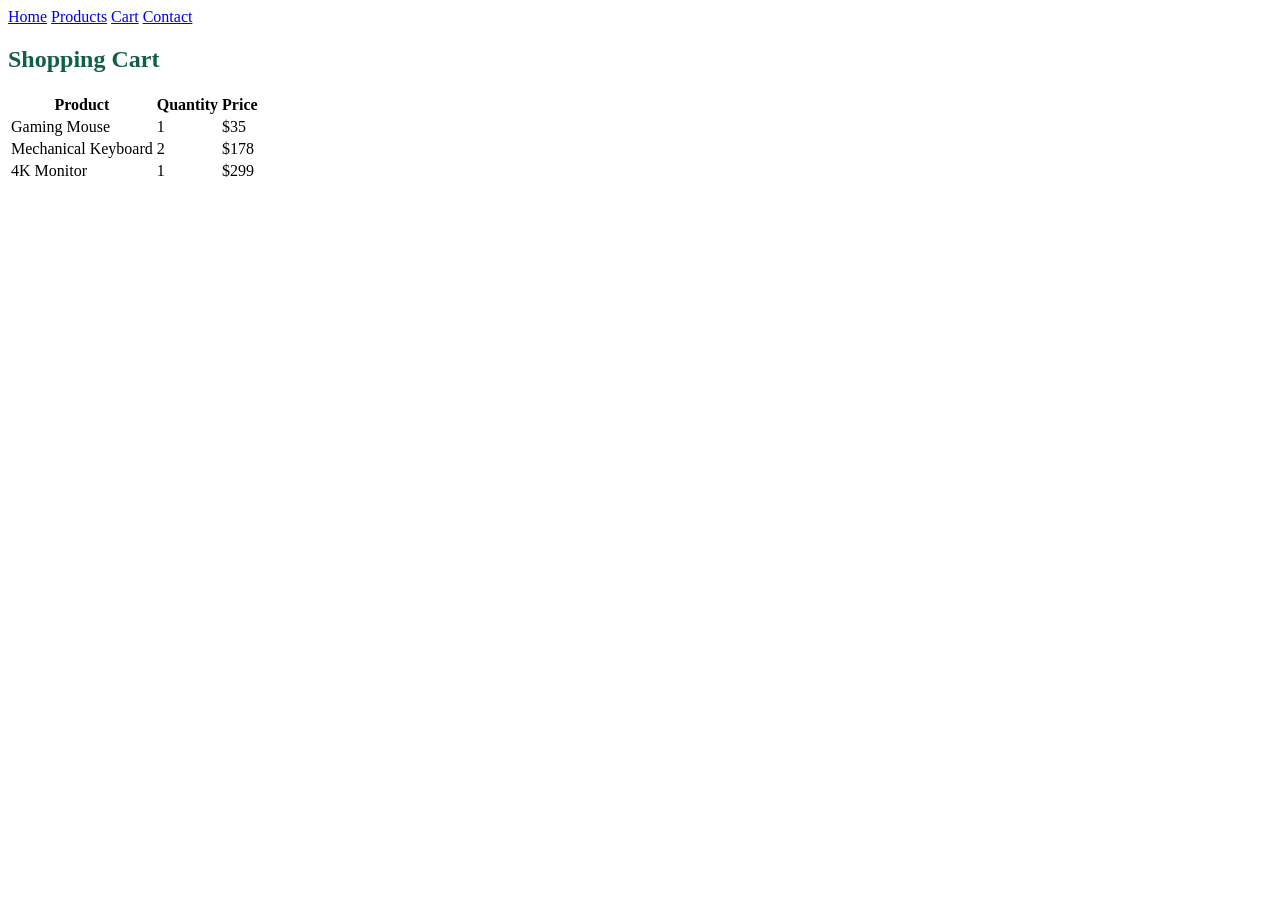
<file: Cart/Cart.html>
<!DOCTYPE html>
<html lang="en">

<head>
    <meta charset="UTF-8">
    <meta name="viewport" content="width=device-width, initial-scale=1.0">
    <title>Cart</title>
    <link rel="stylesheet" href="../style.css">
</head>

<body>
    <!-- MENU BAR -->
    <nav>
        <a href="../index.html">Home</a>
        <a href="../Products/Products.html">Products</a>
        <a href="../Cart/Cart.html">Cart</a>
        <a href="../Contact/Contact.html">Contact</a>
    </nav>
    <!-- CART SECTION -->
    <section>
        <h2>Shopping Cart</h2>
        <table>
            <tr>
                <th>Product</th>
                <th>Quantity</th>
                <th>Price</th>
            </tr>
            <tr>
                <td>Gaming Mouse</td>
                <td>1</td>
                <td>$35</td>
            </tr>
            <tr>
                <td>Mechanical Keyboard</td>
                <td>2</td>
                <td>$178</td>
            </tr>
            <tr>
                <td>4K Monitor</td>
                <td>1</td>
                <td>$299</td>
            </tr>
        </table>
    </section>
</body>

</html>
</file>
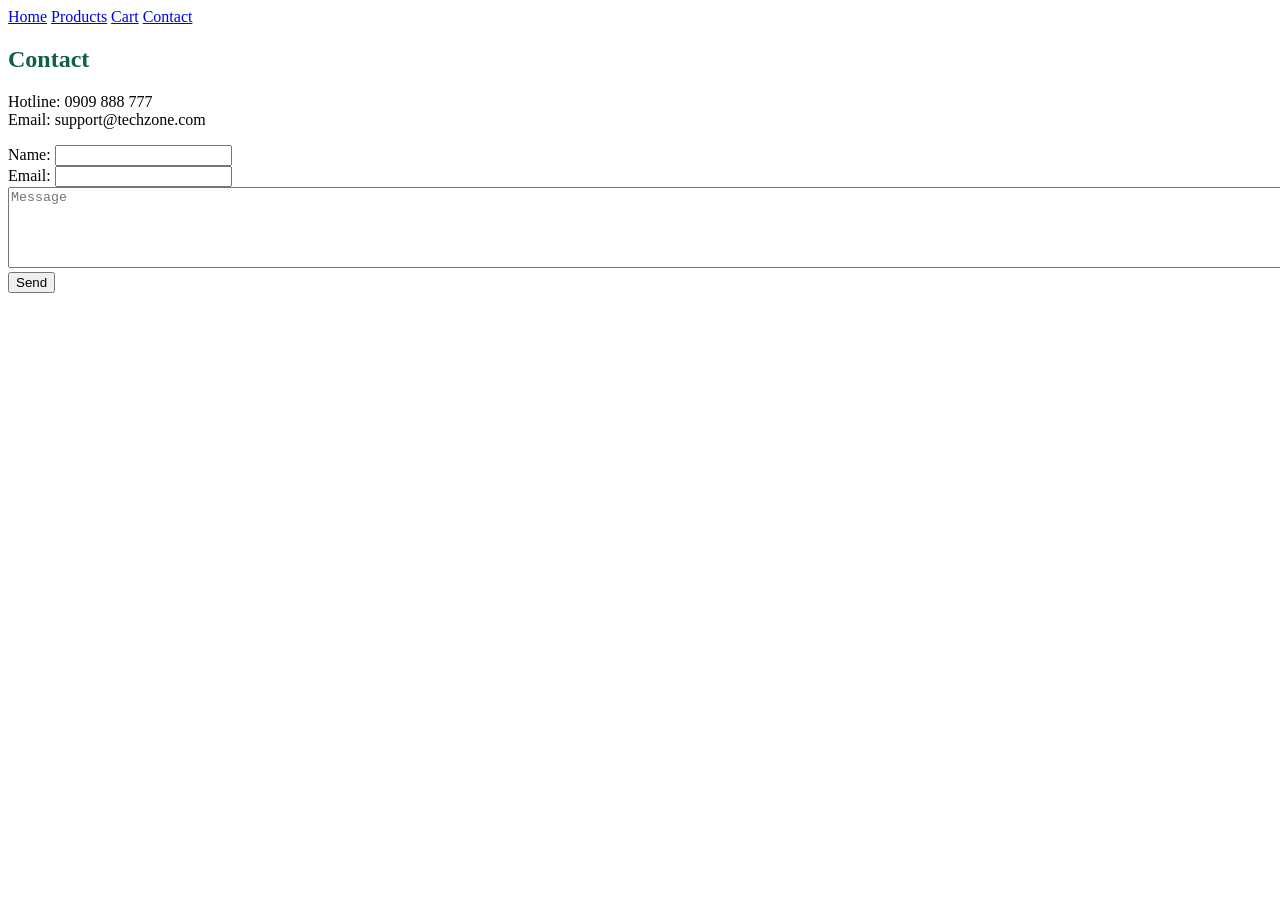
<file: Contact/Contact.html>
<!DOCTYPE html>
<html lang="en">

<head>
    <meta charset="UTF-8">
    <meta name="viewport" content="width=device-width, initial-scale=1.0">
    <title>Contact</title>
    <link rel="stylesheet" href="../style.css">
</head>

<body>
    <!-- MENU BAR -->
    <nav>
        <a href="../index.html">Home</a>
        <a href="../Products/Products.html">Products</a>
        <a href="../Cart/Cart.html">Cart</a>
        <a href="../Contact/Contact.html">Contact</a>
    </nav>
    <!-- CONTACT SECTION -->
    <section>
        <h2>Contact</h2>
        <p>
            Hotline: 0909 888 777 <br>
            Email: support@techzone.com
        </p>
        <form>
            <Label>
                Name:
                <input type="text" name="name">
            </Label><br>
            <Label>
                Email:
                <input type="email" name="email">
            </Label>
            <textarea rows="5" cols="200" name="message" placeholder="Message"></textarea>
            <button>Send</button>
        </form><br>
    </section>
</body>

</html>
</file>
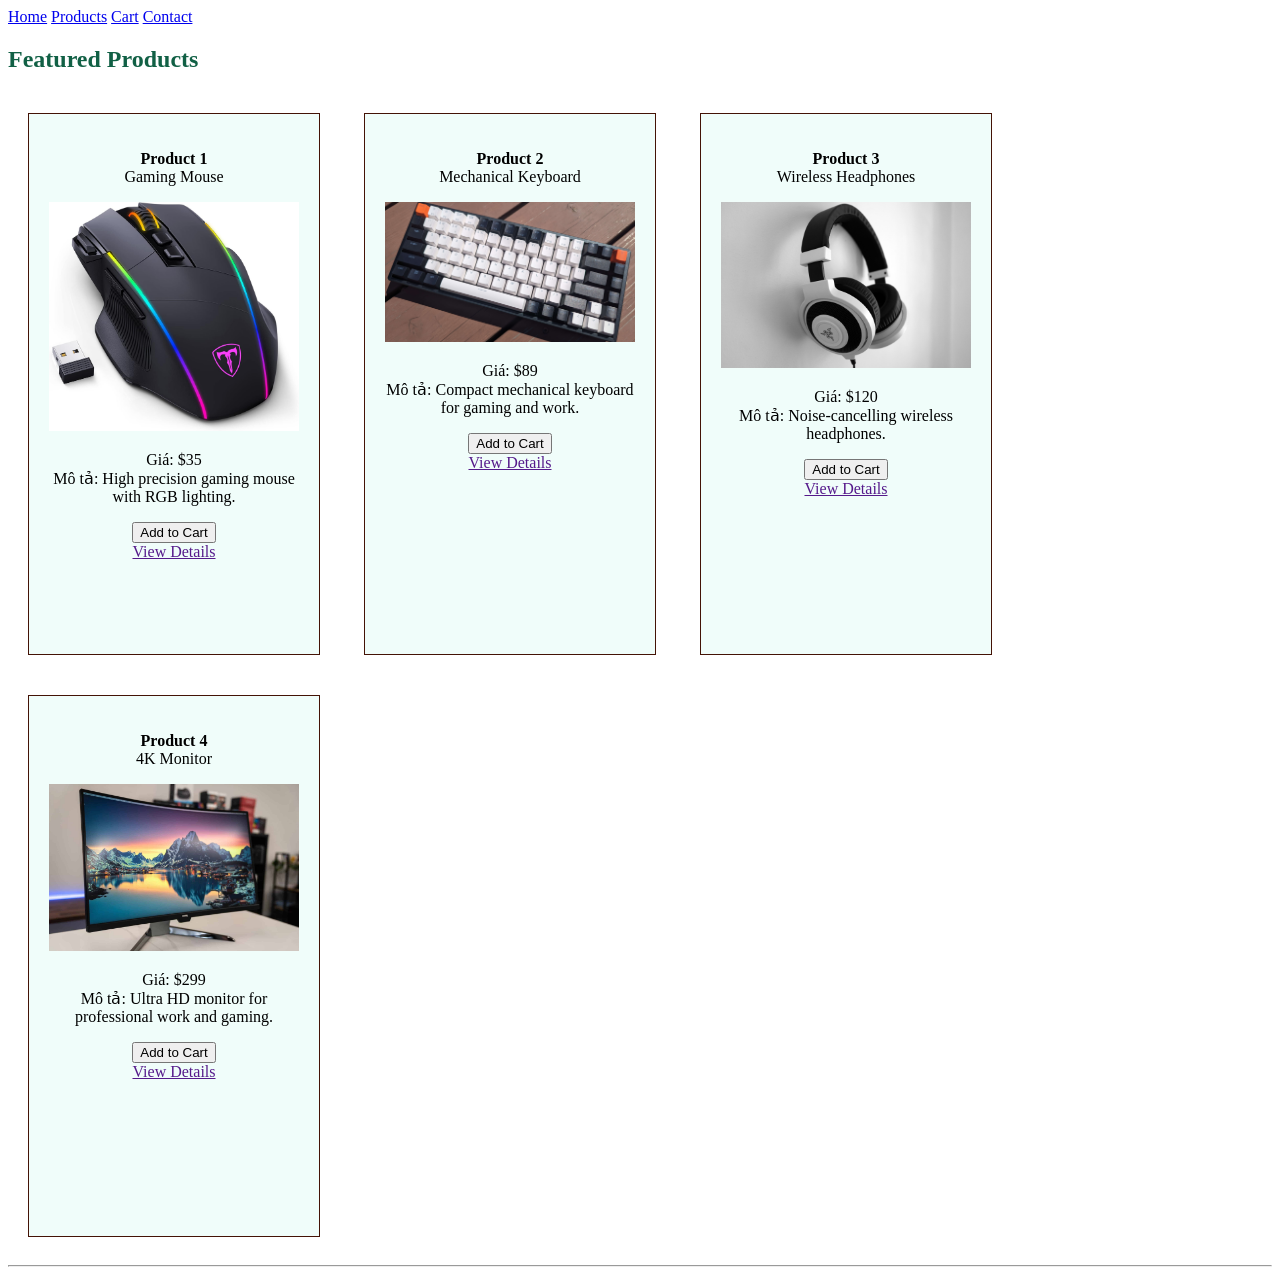
<file: Products/Products.html>
<!DOCTYPE html>
<html lang="en">

<head>
    <meta charset="UTF-8">
    <meta name="viewport" content="width=device-width, initial-scale=1.0">
    <title>Products</title>
    <link rel="stylesheet" href="../style.css">
</head>

<body>
    <!-- MENU BAR -->
    <nav>
        <a href="../index.html">Home</a>
        <a href="../Products/Products.html">Products</a>
        <a href="../Cart/Cart.html">Cart</a>
        <a href="../Contact/Contact.html">Contact</a>
    </nav>
    <!-- PRODUCTS SECTION -->
    <section>
        <h2>Featured Products</h2>
        <div class="products-card">
            <div>
                <p>
                    <b>Product 1</b> <br>
                    Gaming Mouse
                </p>
                <img src="../Products/img/Gaming-mouse.jpg" width="250" alt="mouse.jpg">
                <p>
                    Giá: $35 <br>
                    Mô tả: High precision gaming mouse with RGB lighting.
                </p>
            </div>
            <div>
                <button>Add to Cart</button><br>
                <a href="">View Details</a>
            </div>
        </div>
        <div class="products-card">
            <div>
                <p>
                    <b>Product 2</b> <br>
                    Mechanical Keyboard
                </p>
                <img src="../Products/img/mechanical-keyboard.jpg" width="250" alt="keyboard.jpg">
                <p>
                    Giá: $89 <br>
                    Mô tả: Compact mechanical keyboard for gaming and work.
                </p>
            </div>
            <div>
                <button>Add to Cart</button><br>
                <a href="">View Details</a>
            </div>
        </div>
        <div class="products-card">
            <div>
                <p>
                    <b>Product 3</b> <br>
                    Wireless Headphones
                </p>
                <img src="../Products/img/Wireless-Headphones.jfif" width="250" alt="headphones.jpg">
                <p>
                    Giá: $120 <br>
                    Mô tả: Noise-cancelling wireless headphones.
                </p>
            </div>
            <div>
                <button>Add to Cart</button><br>
                <a href="">View Details</a>
            </div>
        </div>
        <div class="products-card">
            <div>
                <p>
                    <b>Product 4</b> <br>
                    4K Monitor
                </p>
                <img src="../Products/img/4K-Monitor.jpg" width="250" alt="monitor.jpg">
                <p>
                    Giá: $299 <br>
                    Mô tả: Ultra HD monitor for professional work and gaming.
                </p>
            </div>
            <div>
                <button>Add to Cart</button><br>
                <a href="">View Details</a>
            </div>
        </div>
        <hr>
    </section>
</body>

</html>
</file>
<file: style.css>
body {
    font-family: serif Georgia;
}

h1 {
    color: #075F5A;
    text-align: center;
}

h2 {
    color: #116045;
}


.products-card {
    background-color: #F0FDFA;
    border: 1px solid #441306;
    padding: 20px;
    margin: 20px;
    text-align: center;
    display: inline-block;
    width: 250px;
    height: 500px;
    vertical-align: top;
}
</file>
